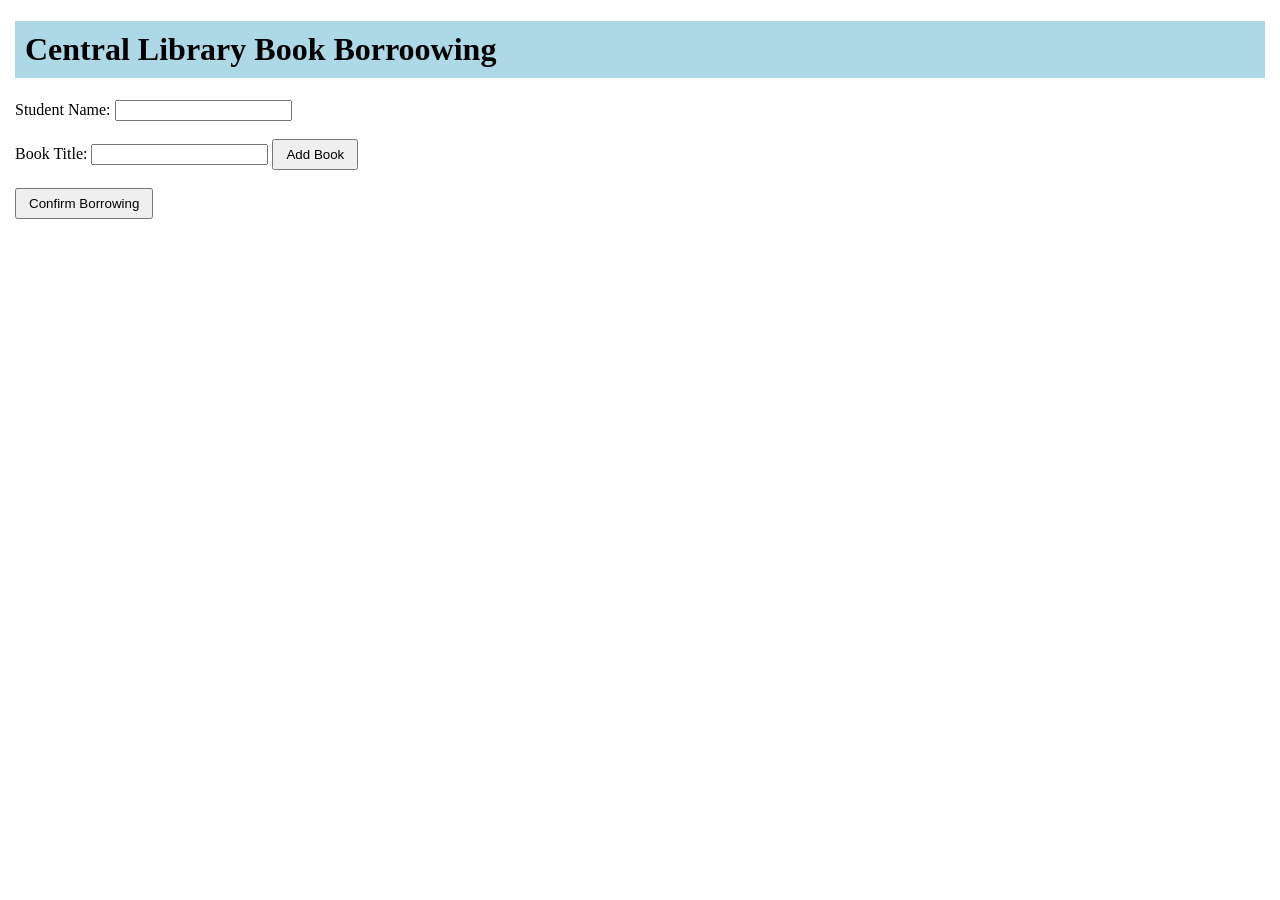
<file: Lab3/index.html>
<!DOCTYPE html>
<html>

<head>
    <title>Library Book Borrowing System</title>
    <link rel="stylesheet" href="style.css">
</head>

<body>
    <h1>Central Library Book Borroowing </h1>
	
	<label>Student Name:</label>
    <input type="text" id="studentName">
    <br><br>
	
    <label>Book Title:</label>
    <input type="text" id="book">
	<button onclick="addBook()">Add Book</button>
    <br><br>

    <button onclick="confirmBorrow()">Confirm Borrowing</button>

    <script src="script.js"></script>
	
</body>
</html>
</file>
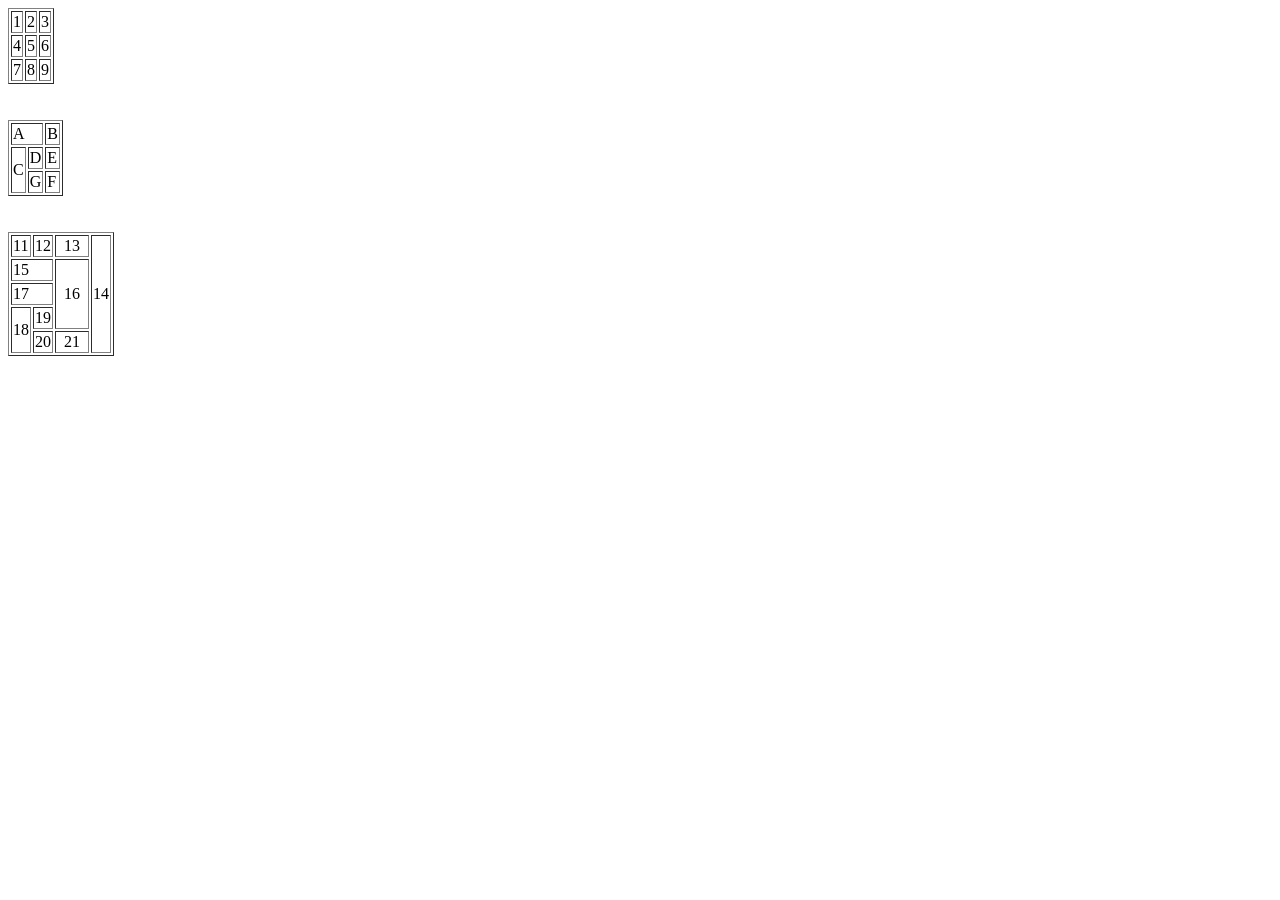
<file: Lab1/lab1.html>
<!DOCTYPE html>
<html>
    <head>
	<title>Table</title>
	</head>
	  
	<body>
	
	<table border="1">
	<tr>
	   <td>1</td>
	   <td>2</td>
	   <td>3</td>
	</tr>
	
	<tr>
	   <td>4</td>
	   <td>5</td>
	   <td>6</td>
	</tr>
	
	<tr>
	   <td>7</td>
	   <td>8</td>
	   <td>9</td>
	</tr>
	
	</table>
	<br><br>
	
	<table border="1">
	<tr>
	   <td colspan="2">A</td>
	   <td>B</td>
	</tr>
	
	<tr>
	   <td rowspan="2">C</td>
	   <td>D</td>
	   <td>E</td>
	</tr>
	
	<tr>
	   <td>G</td>
	   <td>F</td>
	</tr>
	
	</table>
	<br><br>
	
	<table border="1">
	<tr>
	   <td>11</td>
	   <td>12</td>
	   <td colspan="2" width="30" style="text-align:center">13</td>
	   <td rowspan="5">14</td>
	</tr>
	
	<tr>
	   <td colspan="2">15</td>
	   <td colspan="2" rowspan="3" style="text-align:center">16</td>
	</tr>
	
	<tr>
	   <td colspan="2">17</td>
	</tr>
	
	<tr>
	   <td rowspan="2">18</td>
	   <td>19</td>
	</tr>
	
	<tr>
	   <td>20</td>
	   <td colspan="2" style="text-align:center">21</td>
	</tr>
	
	</table>
	
	</body>
</html>
</file>
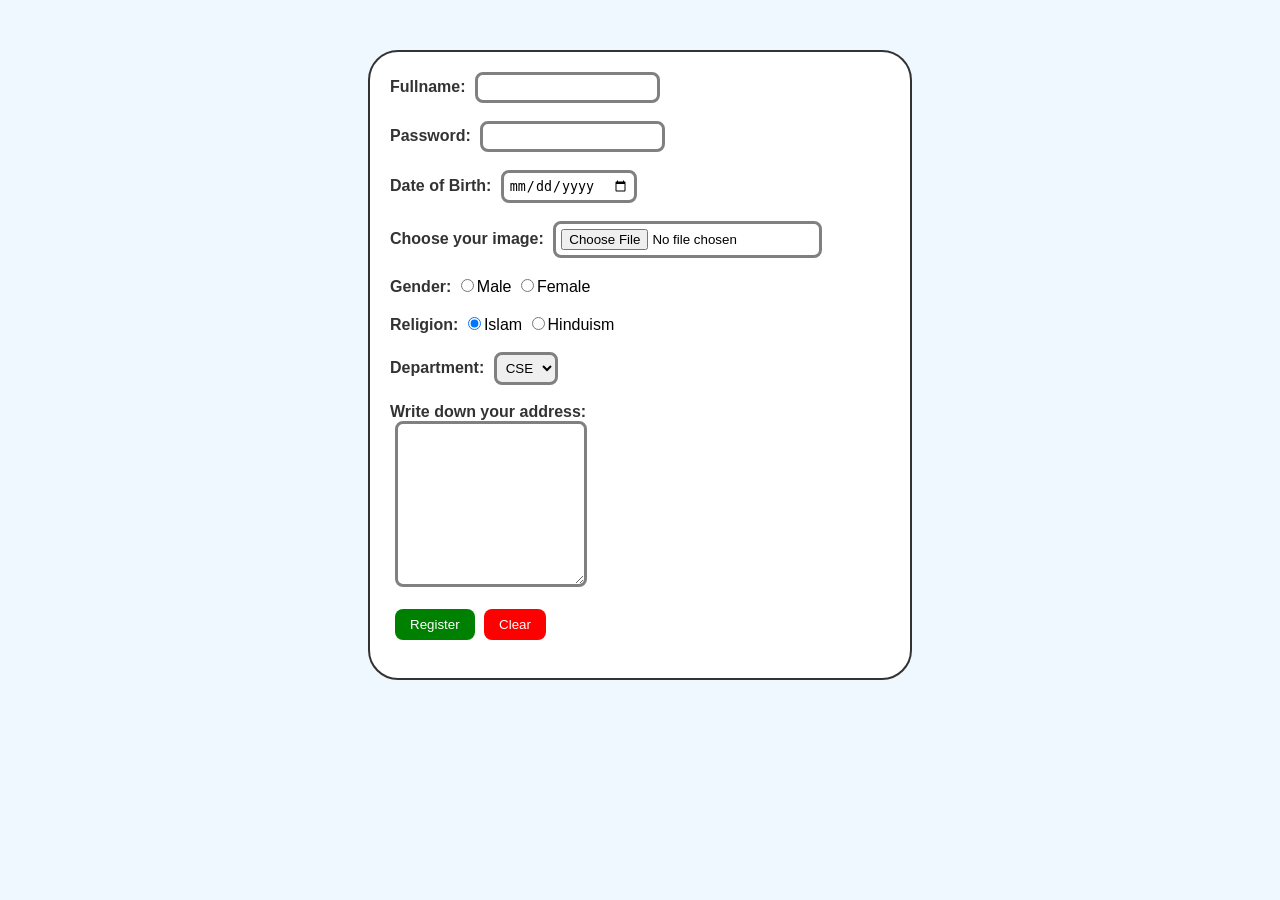
<file: Lab2/lab2.html>
<!DOCTYPE html>
<head>
<title> form </title>
<link rel="stylesheet" href="style.css"
</head>

<body>
 <form>
 <label for="fullname">Fullname: </label>
 <input type = "text" name="fullname" id ="fullname" required>
 <br><br>
 
 <label for = "password">Password: </label>
 <input type = "password" name="password" id ="password">
 <br><br>
 
 <label for ="dob">Date of Birth: </label>
 <input type = "Date" name="dob" id ="dob">
  <br><br>
  
 <label for ="image">Choose your image: </label>
 <input type = "file" name="photo" id ="photo">
  <br><br>
  
  <label for ="gender">Gender: </label>
     <input type = "radio" name="gender" id ="gender" value="male">Male
     <input type = "radio" name="gender" id ="gender" value="female">Female
  <br><br>
  
  <label for ="religion">Religion: </label>
     <input type = "radio" name="r1" id ="r1" value="islam" checked>Islam
     <input type = "radio" name="r2" id ="r2" value="hindu">Hinduism
  <br><br>
  
    <div>
	<label for ="department">Department:</label>
	<select name="department">
	  <option value="CSE" selected>CSE</option>
	  <option value="EEE">EEE</option>
	  </select>
	  </div><br>
	  
	  <div>
	  <label for ="address">Write down your address:</label><br>
	  <textarea id="address" rows="10"></textarea>
	  </div><br>
	  
	  <div>
	  <input type = "submit" value="Register">
	  <input type = "reset" value="Clear" disabled>
	  </div><br>
	  
</form>	  
</body>
</html>
</file>
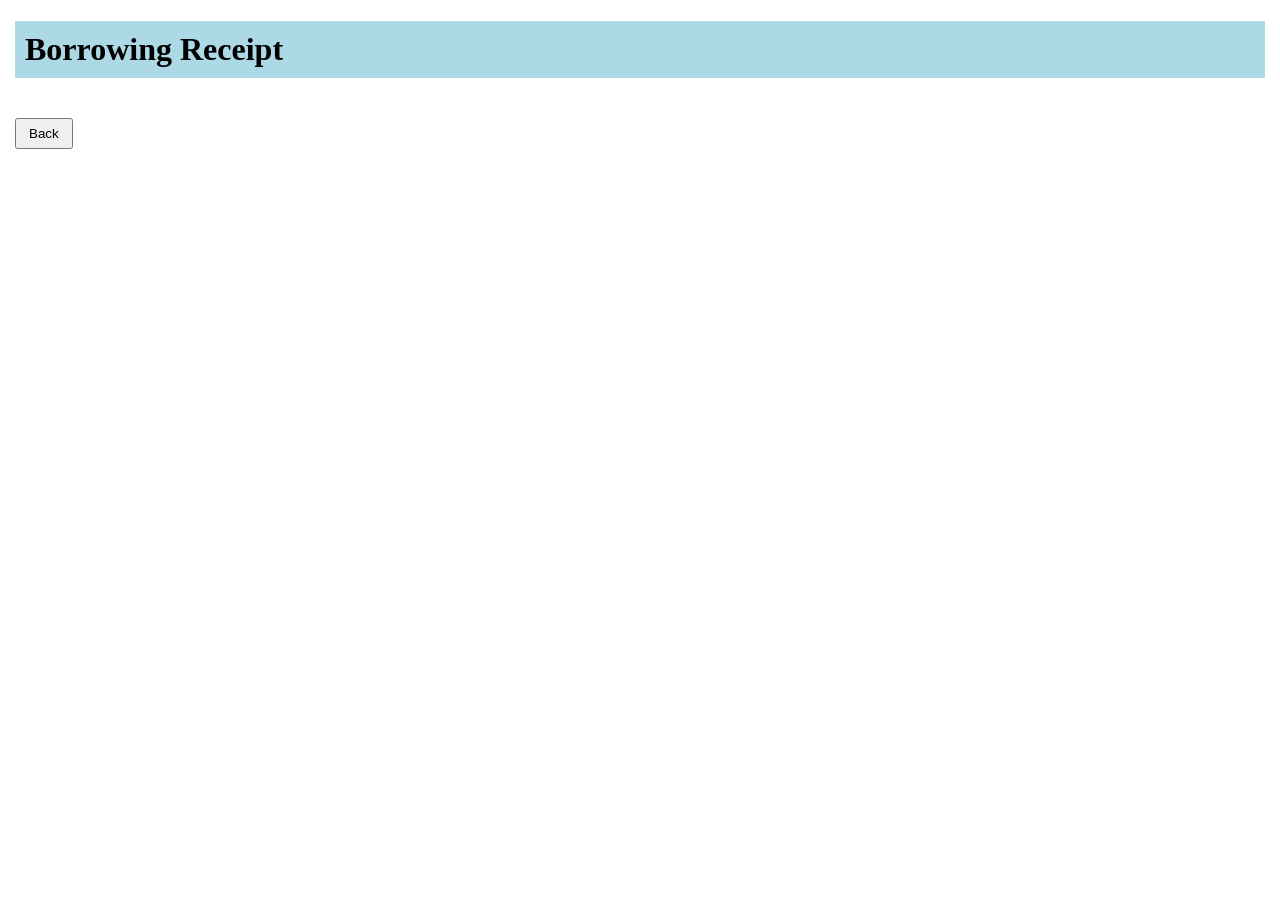
<file: Lab3/receipt.html>
<!DOCTYPE html>
<html>
<head>
    <title>Borrowing Receipt</title>
    <link rel="stylesheet" href="style.css">
</head>

<body>
    <h1>Borrowing Receipt</h1>
    <div id="receipt"></div>
    <br>
	
    <button onclick="goBack()">Back</button>

    <script src="receipt.js"></script>

</body>
</html>
</file>
<file: Lab3/style.css>
body 
{
    font-family: Verdana;
    margin: 15px;
}

h1 
{
    background-color: lightblue;
    padding: 10px;
}

button
{
    padding: 6px 12px;
}
</file>
<file: Lab2/style.css>
body{
	font-family: Arial, Sans-serif;
	margin: 50px;
	background-color: #f0f8ff;
}

h1{
	color: navy;
	text-align: center;
	text-decoration: underline;
}

form{
	width: 500px;
	margin: auto;
	border: 2px solid #333;
	padding: 20px;
	background-color: white;
	border-radius: 30px;
}

label{
	font-weight: bold;
	color: #333;
}

input,
select,
textarea{
	margin-left:5px;
	padding:5px;
	border:3px solid gray;
	border-radius: 8px;
}

input[type="submit"]{
	background-color: green;
	color: white;
	border: none;
	padding: 8px 15px;
	cursor: pointer;
}

input[type="reset"]{
	background-color: red;
	color: white;
	border: none;
	padding: 8px 15px;
	cursor: pointer;
}

input[type="submit"]:hover{
	background-color: darkgreen;
}

input[type="reset"]:hover{
	background-color: darkred;
}
</file>
